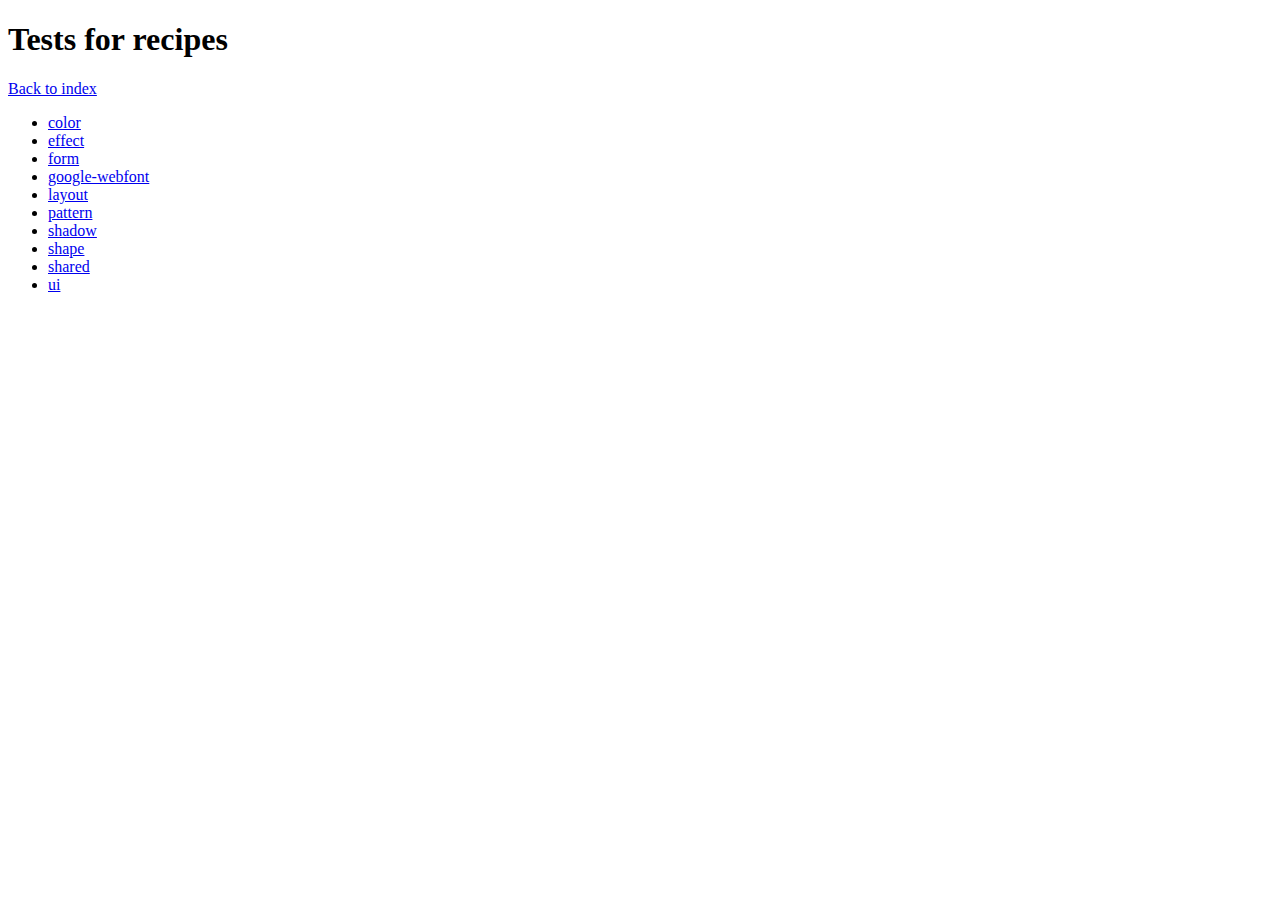
<file: touch/resources/themes/vendor/compass-recipes/tests/recipes/index.html>
<!doctype html>
<h1>Tests for recipes</h1>

<a href="../">Back to index</a>

<ul>
    <li><a href="color">color</a></li>
    <li><a href="effect">effect</a></li>
    <li><a href="form">form</a></li>
    <li><a href="google-webfont">google-webfont</a></li>
    <li><a href="layout">layout</a></li>
    <li><a href="pattern">pattern</a></li>
    <li><a href="shadow">shadow</a></li>
    <li><a href="shape">shape</a></li>
    <li><a href="shared">shared</a></li>
    <li><a href="ui">ui</a></li>
</ul>
</file>
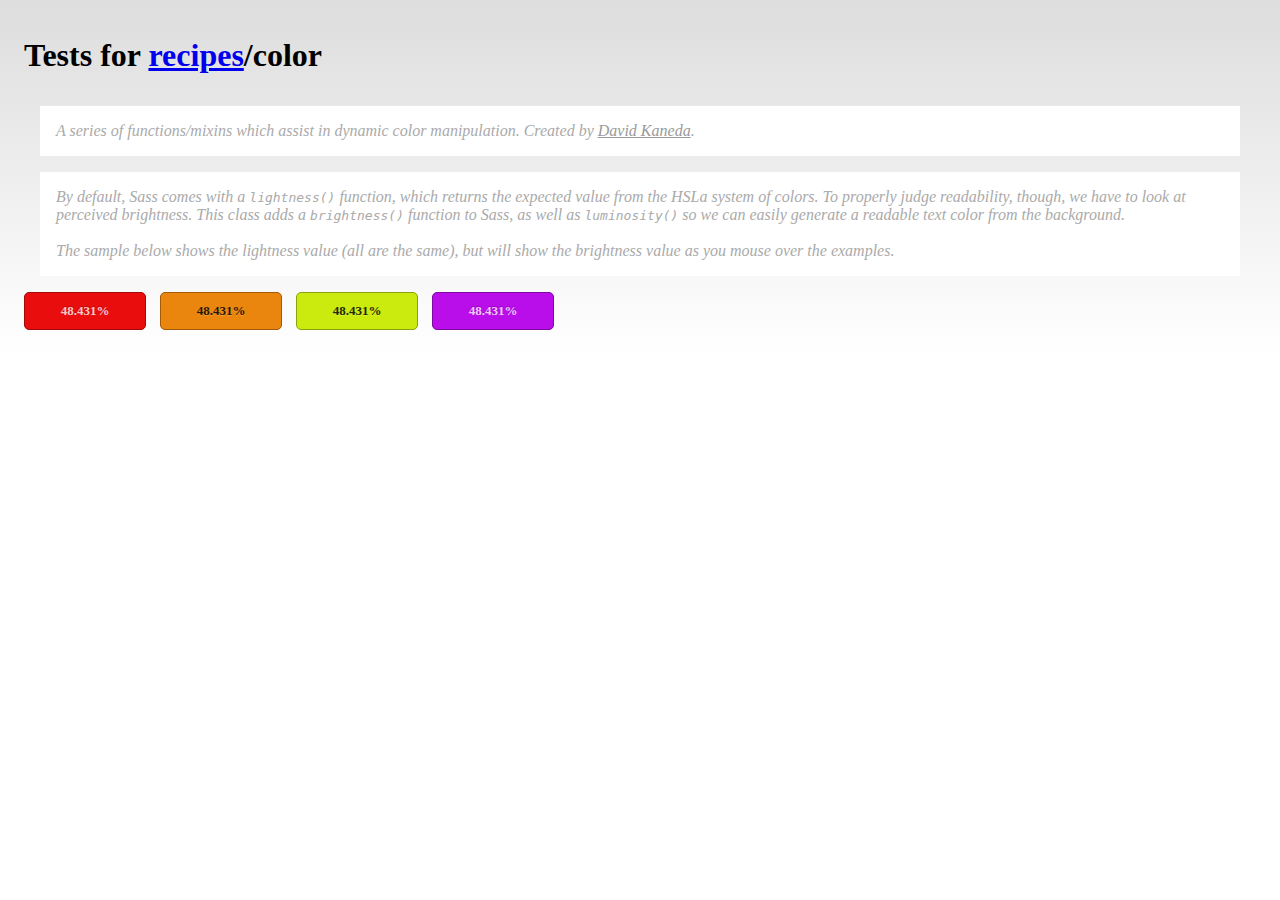
<file: touch/resources/themes/vendor/compass-recipes/tests/recipes/color/index.html>
<!doctype html>
<link rel="stylesheet" href="s.css" />
<h1>Tests for <a href="../">recipes</a>/color</h1>

<p class="doc">
    A series of functions/mixins which assist in dynamic color manipulation.
    Created by <a href="http://www.davidkaneda.com">David Kaneda</a>.
</p>

<p class="doc">
    By default, Sass comes with a <code>lightness()</code> function, which returns the expected value from the HSLa system of colors. To properly judge readability, though, we have to look at perceived brightness. This class adds a <code>brightness()</code> function to Sass, as well as <code>luminosity()</code> so we can easily generate a readable text color from the background.<br><br>

    The sample below shows the lightness value (all are the same), but will show the brightness value as you mouse over the examples.
</p>

<div class="swatch1"></div>

<div class="swatch2"></div>

<div class="swatch3"></div>

<div class="swatch4"></div>

<div class="swatch5"></div>
</file>
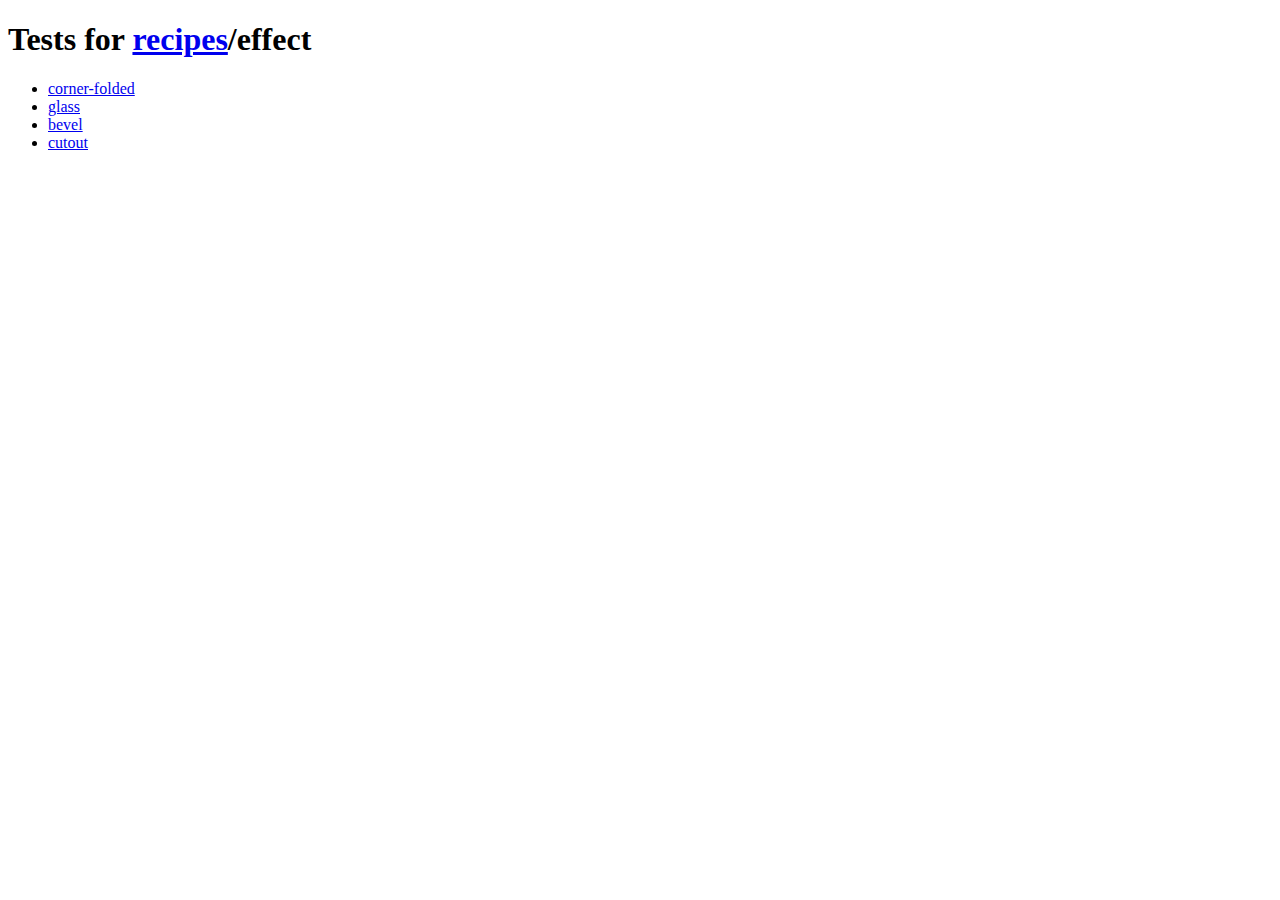
<file: touch/resources/themes/vendor/compass-recipes/tests/recipes/effect/index.html>
<!doctype html>
<h1>Tests for <a href="../">recipes</a>/effect</h1>

<ul>
    <li><a href="corner-folded">corner-folded</a></li>
    <li><a href="glass">glass</a></li>
    <li><a href="bevel">bevel</a></li>
    <li><a href="cutout">cutout</a></li>

</ul>
</file>
<file: touch/resources/themes/vendor/compass-recipes/tests/recipes/color/s.css>
html {
  padding: 1em;
  background: -webkit-gradient(linear, 50% 0%, 50% 100%, color-stop(0%, #dddddd), color-stop(100%, #ffffff)) no-repeat;
  background: -webkit-linear-gradient(#dddddd, #ffffff) no-repeat;
  background: -moz-linear-gradient(#dddddd, #ffffff) no-repeat;
  background: -o-linear-gradient(#dddddd, #ffffff) no-repeat;
  background: -ms-linear-gradient(#dddddd, #ffffff) no-repeat;
  background: linear-gradient(#dddddd, #ffffff) no-repeat;
}

h1 {
  font-size: 2em;
  margin-bottom: 1em;
}

h2 {
  font-size: 1.4em;
  margin-bottom: .6em;
}

.doc {
  background: #fff;
  border: #ddd;
  padding: 1em;
  color: #aaa;
  margin: 1em;
  font-style: italic;
}
.doc a {
  color: #999;
}

/**
 *
 * @class Color
 * @author David Kaneda - http://www.davidkaneda.com
 *
 */
/**
 * Returns the brightness (out of 100) of a specified color.
 * @todo explain why this is useful
 * @param {color} $color The color you want the brightness value of
 * @return {measurement}
 */
/**
 * Returns the luminosity for a specified color
 * @param {color} The color to check
 * @return {measurement}
 */
/**
 * Returns the contrast ratio between two colors
 * @param {color1} The color to check
 * @return {measurement}
 */
.swatch, .swatch1, .swatch2, .swatch3, .swatch4 {
  min-width: 100px;
  text-align: center;
  padding: 10px;
  display: inline-block;
  vertical-align: middle;
  margin-right: 10px;
  font-size: 13px;
  line-height: 16px;
  font-weight: bold;
  -moz-border-radius: 5px;
  -webkit-border-radius: 5px;
  -o-border-radius: 5px;
  -ms-border-radius: 5px;
  -khtml-border-radius: 5px;
  border-radius: 5px;
}

.swatch1 {
  background-color: #ea0d0d;
  color: #fcc7c7;
  text-shadow: #ba0a0a 0 -1px 0;
  border: 1px solid #a20909;
}
.swatch1:after {
  content: "48.431%";
}
.swatch1:hover:after {
  content: "31.011%";
}
.swatch1:active {
  background-color: #d20c0c;
  color: #fddfdf;
  text-shadow: #a20909 0 -1px 0;
}

.swatch2 {
  background-color: #ea850d;
  color: #291702;
  text-shadow: #f49d36 0 1px 0;
  border: 1px solid #a25c09;
}
.swatch2:after {
  content: "48.431%";
}
.swatch2:hover:after {
  content: "58.635%";
}
.swatch2:active {
  background-color: #d2770c;
  color: black;
  text-shadow: #f3911e 0 1px 0;
}

.swatch3 {
  background-color: #cbea0d;
  color: #232902;
  text-shadow: #d9f436 0 1px 0;
  border: 1px solid #8ca209;
}
.swatch3:after {
  content: "48.431%";
}
.swatch3:hover:after {
  content: "78.25%";
}
.swatch3:active {
  background-color: #b6d20c;
  color: black;
  text-shadow: #d5f31e 0 1px 0;
}

.swatch4 {
  background-color: #0d65ea;
  color: #c7dcfc;
  text-shadow: #0a50ba 0 -1px 0;
  border: 1px solid #0946a2;
}
.swatch4:after {
  content: "48.431%";
}
.swatch4:hover:after {
  content: "35.235%";
}
.swatch4:active {
  background-color: #0c5bd2;
  color: #dfebfd;
  text-shadow: #0946a2 0 -1px 0;
}

.swatch4 {
  background-color: #b90dea;
  color: #f0c7fc;
  text-shadow: #930aba 0 -1px 0;
  border: 1px solid #8009a2;
}
.swatch4:after {
  content: "48.431%";
}
.swatch4:hover:after {
  content: "35.146%";
}
.swatch4:active {
  background-color: #a60cd2;
  color: #f7dffd;
  text-shadow: #8009a2 0 -1px 0;
}
</file>
